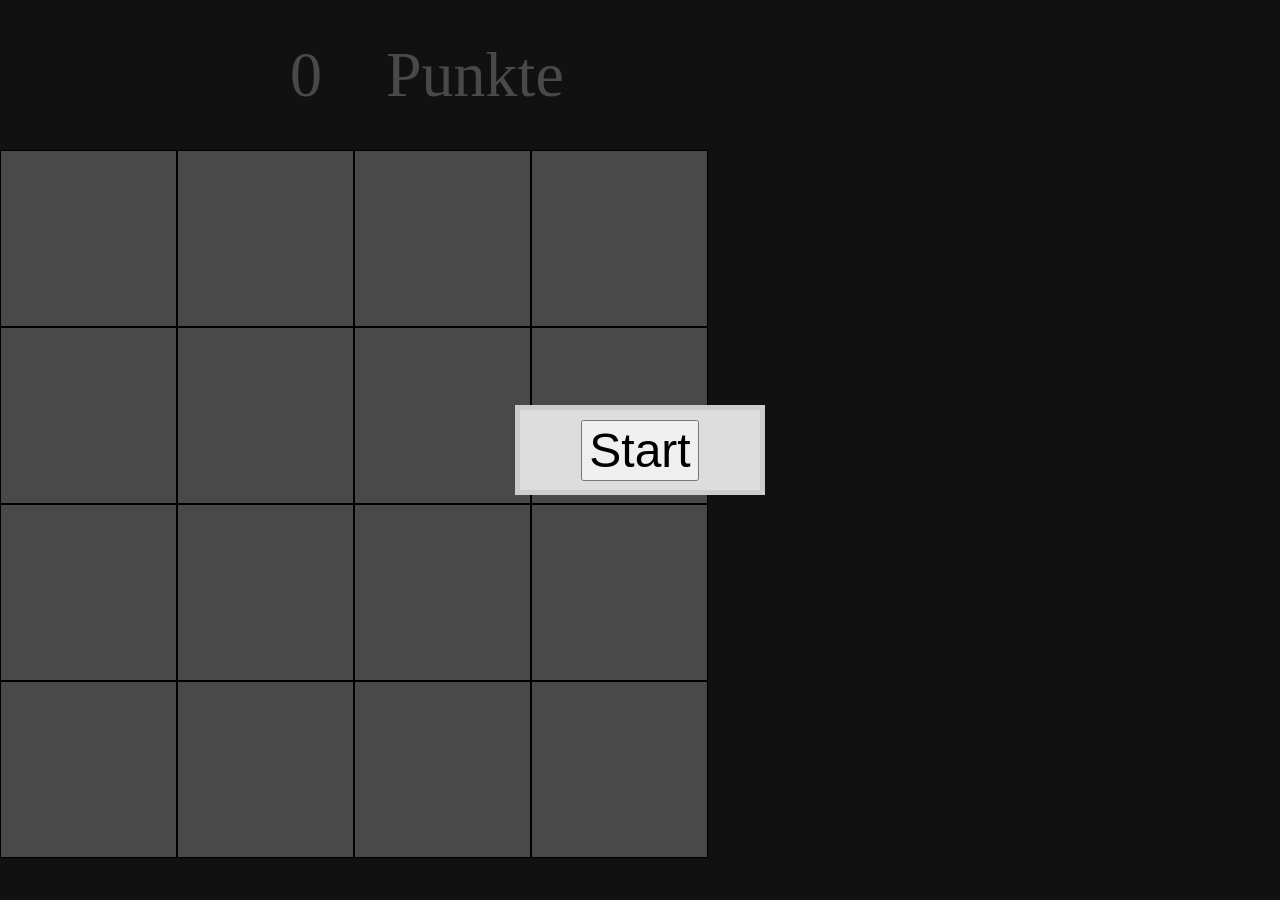
<file: games/2048/2048.html>
<html>
	<head></head>
	<body>
		<style>
			:root {
				--tilesize: calc((min(100vw, 100vh) - 200px) / 4);
				--background: #333;
				--game-background: #ddd;
				
				--tile-2:      #6df9;
				--tile-4:      #5be9;
				--tile-8:      #39b9;
				--tile-16:     #2789;
				--tile-32:     #2829;
				--tile-64:     #3a59;
				--tile-128:    #ac09;
				--tile-256:    #db09;
				--tile-512:    #d609;
				--tile-1024:   #e409;
				--tile-2048:   #e009;
				--tile-4096:   #b009;
				--tile-8192:   #9009;
				--tile-16384:  #7009;
				--tile-32768:  #5009;
				--tile-65536:  #2009;
				--tile-131072: #0009;
				
				color: var(--game-background);
			}
			
			body {
				display: flex;
				flex-direction: column;
				margin: 0;
				overflow: hidden;
				background-color: var(--background);
			}
		
			.dialog-container {
				display: flex;
				justify-content: center;
				align-items: center;
				position: absolute;
				height: 100vh;
				width: 100vw;
				background-color: #000a;
			}
		
			.dialog {
				display: flex;
				flex-direction: column;
				justify-content: center;
				align-items: center;
				background: var(--game-background);
				border: 5px solid #ccc;
				color: #333;
			}
		
			.start-dialog-container {
				display: flex;
				justify-content: center;
				align-items: center;
				position: absolute;
				height: 100vh;
				width: 100vw;
				background-color: #000a;
			}
		
			.start-dialog {
				height: 5em;
				width: 15em;
			}
			
			.gameover-dialog {
				height: 10em;
				width: 30em;
			}
			
			.gameover-dialog > div {
				display: flex;
			}
			
			.gameover-dialog-container:not(.won) .p-won {
				display: none;
			}
			
			.gameover-dialog-container.won .p-lost {
				display: none;
			}
			
			.start-dialog > input {
				font-size: 3em;
			}
			
			.game-header,
			.gamebox,
			.gamebox-row,
			.gamebox-tile {
				display: flex;
			}
			
			.game-header {
				width: calc(var(--tilesize) * 4 + 8px);
				height: 150px;
			}
			
			.score {
				display: flex;
				justify-content: center;
				width: 100%;
			}
			
			.score-number,
			.score-label {
				font-size: 4em;
				display: flex;
				align-items: center;
				width: 50%;
			}
			
			.score-number {
				justify-content: flex-end;
				margin-right: 1em;
			}
			
			.gamebox {
				flex-direction: column;
				user-select: none;
				-webkit-user-select: none; /* Safari */
				-moz-user-select: none;    /* Firefox */
				-ms-user-select: none;     /* IE/Edge */
			}
			
			.gamebox-row {
			}
			
			.gamebox-tile {
				background: var(--game-background);
				border: 1px solid black;
				width: var(--tilesize);
				height: var(--tilesize);
			}
			
			.hidden {
				display: none;
			}
			
			.tile-filler {
				position: absolute;
				font-size: 4em;
				display: flex;
				height: var(--tilesize);
				width: var(--tilesize);
				border-radius: .5em;
				justify-content: center;
				align-items: center;
				transition: top .25s, left .25s;
			}
		</style>
		<div class="game-header" >
			<div class="score" >
				<div id="score-number" class="score-number" > 0 </div> <div class="score-label" > Punkte </div>
			</div>
		</div>
		<div id="gamebox" class="gamebox" onmousedown="dragStart(event)" onmouseup="dragStop(event)" >
			<div id="row-0" class="gamebox-row" >
				<div row="0" col="0" class="gamebox-tile" ></div>
				<div row="0" col="1" class="gamebox-tile" ></div>
				<div row="0" col="2" class="gamebox-tile" ></div>
				<div row="0" col="3" class="gamebox-tile" ></div>
			</div>
			<div id="row-1" class="gamebox-row" >
				<div row="1" col="0" class="gamebox-tile" ></div>
				<div row="1" col="1" class="gamebox-tile" ></div>
				<div row="1" col="2" class="gamebox-tile" ></div>
				<div row="1" col="3" class="gamebox-tile" ></div>
			</div>
			<div id="row-2" class="gamebox-row" >
				<div row="2" col="0" class="gamebox-tile" ></div>
				<div row="2" col="1" class="gamebox-tile" ></div>
				<div row="2" col="2" class="gamebox-tile" ></div>
				<div row="2" col="3" class="gamebox-tile" ></div>
			</div>
			<div id="row-3" class="gamebox-row" >
				<div row="3" col="0" class="gamebox-tile" ></div>
				<div row="3" col="1" class="gamebox-tile" ></div>
				<div row="3" col="2" class="gamebox-tile" ></div>
				<div row="3" col="3" class="gamebox-tile" ></div>
			</div>
		</div>
		<div id="start-dialog-container" class="start-dialog-container dialog-container" >
			<div class="start-dialog dialog" >
				<input value="Start" type="button" OnClick="startGame()" />
			</div>
		</div>
		<div id="gameover-dialog-container" class="gameover-dialog-container dialog-container hidden" >
			<div class="gameover-dialog dialog" >
				<p class="p-won" > GEWONNEN 😀 </p>
				<p class="p-lost" > VERLOREN 😞 </p>
				<div> <div> Deine Punktzahl: </div> <div id="gameover-dialog-container-score-number">0</div> </div>
				<input value="Start" type="button" OnClick="gameoverRestart()" />
			</div>
		</div>
		<script>
			let points;
			let boxes;
		
			function gameoverRestart() {
				document.getElementById("gameover-dialog-container").classList.add('hidden');
				
				if(document.getElementById("gameover-dialog-container").classList.contains('won')) {
					document.getElementById("gameover-dialog-container").classList.remove('won');
				}
				
				startGame();
			}
		
			function startGame() {
				points = 0;
				boxes = [
					[0, 0, 0, 0],
					[0, 0, 0, 0],
					[0, 0, 0, 0],
					[0, 0, 0, 0]
				];

				document.getElementById("start-dialog-container").classList.add('hidden');
				
				createNew();
				createNew();
				createNew();
				
				printAllBoxesNew();
			}
			
			function printAllBoxesNew() {
				boxes.forEach((row, rowIndex) => {
					row.forEach((boxValue, colIndex) => {
						if(boxValue !== 0) {
							let htmlTileRect = getTileRect(rowIndex, colIndex);
							let tileChild = document.createElement("div");
							tileChild.classList.add("tile-filler");
							tileChild.innerHTML = boxValue;
							tileChild.style.backgroundColor = "var(--tile-"+boxValue+")";
							tileChild.style.top = htmlTileRect.top;
							tileChild.style.left = htmlTileRect.left;
							tileChild.setAttribute("col", colIndex);
							tileChild.setAttribute("row", rowIndex);
							document.getElementById("gamebox").appendChild(tileChild);
						}
					});
				});
			}
			
			function moveDown() {
				for (let x = 0; x < 4; x++) {
					const fusioned = [];
					for (let y = 2; y >= 0; y--) {
						if(boxes[y][x] !== 0) {
							const currentValue = boxes[y][x];
							let target = y + 1;
							while(boxes[target][x] === 0 && target < 3) {
								target++;
							}
							
							if(!fusioned.includes(target) && boxes[target][x] === 0) {
								boxes[target][x] = currentValue;
								setNewPosition(y, x, target, x);
							} else if(!fusioned.includes(target) && boxes[target][x] === currentValue) {
								boxes[target][x] *= 2;
								updatePoints(boxes[target][x]);
								fusioned.push(target);
								setNewPosition(y, x, target, x);
							} else {
								target--;
								setNewPosition(y, x, target, x);
								boxes[target][x] = currentValue;
							}
						}
					}
				}
			}
			
			function moveUp() {
				for (let x = 0; x < 4; x++) {
					const fusioned = [];
					for (let y = 1; y < 4; y++) {
						if(boxes[y][x] !== 0) {
							const currentValue = boxes[y][x];
							let target = y - 1;
							while(boxes[target][x] === 0 && target > 0) {
								target--;
							}
							
							if(!fusioned.includes(target) && boxes[target][x] === 0) {
								boxes[target][x] = currentValue;
								setNewPosition(y, x, target, x);
							} else if(!fusioned.includes(target) && boxes[target][x] === currentValue) {
								boxes[target][x] *= 2;
								updatePoints(boxes[target][x]);
								fusioned.push(target);
								setNewPosition(y, x, target, x);
							} else {
								target++;
								setNewPosition(y, x, target, x);
								boxes[target][x] = currentValue;
							}
						}
					}
				}
			}
			
			function moveRight() {
				for (let y = 0; y < 4; y++) {
					const fusioned = [];
					for (let x = 2; x >= 0; x--) {
						if(boxes[y][x] !== 0) {
							const currentValue = boxes[y][x];
							let target = x + 1;
							while(boxes[y][target] === 0 && target < 3) {
								target++;
							}
							
							if(!fusioned.includes(target) && boxes[y][target] === 0) {
								boxes[y][target] = currentValue;
								setNewPosition(y, x, y, target);
							} else if(!fusioned.includes(target) && boxes[y][target] === currentValue) {
								boxes[y][target] *= 2;
								updatePoints(boxes[y][target]);
								fusioned.push(target);
								setNewPosition(y, x, y, target);
							} else {
								target--;
								setNewPosition(y, x, y, target);
								boxes[y][target] = currentValue;
							}
						}
					}
				}
			}
			
			function moveLeft() {
				for (let y = 0; y < 4; y++) {
					const fusioned = [];
					for (let x = 1; x < 4; x++) {
						if(boxes[y][x] !== 0) {
							const currentValue = boxes[y][x];
							let target = x - 1;
							while(boxes[y][target] === 0 && target > 0) {
								target--;
							}
							
							if(!fusioned.includes(target) && boxes[y][target] === 0) {
								boxes[y][target] = currentValue;
								setNewPosition(y, x, y, target);
							} else if(!fusioned.includes(target) && boxes[y][target] === currentValue) {
								boxes[y][target] *= 2;
								updatePoints(boxes[y][target]);
								fusioned.push(target);
								setNewPosition(y, x, y, target);
							} else {
								target++;
								setNewPosition(y, x, y, target);
								boxes[y][target] = currentValue;
							}
						}
					}
				}
			}
			
			function createNew() {
				let colIndex = Math.floor(Math.random() * 4);
				let rowIndex = Math.floor(Math.random() * 4);
				
				while(boxes[rowIndex][colIndex] !== 0) {
					colIndex = Math.floor(Math.random() * 4);
					rowIndex = Math.floor(Math.random() * 4);
				}
				
				boxes[rowIndex][colIndex] = Math.ceil(Math.random() * 2) * 2;
			}
			
			function hasWon() {
				boxes.forEach((row) => {
					row.forEach((cell) => {
						if(cell >= 2048) {
							return true;
						}
					});
				});
				return false;
			}
			
			function isGameOver() {
				if(boxes.some(inner => inner.includes(0))) {
					return false;
				}
				
				for(let y = 0; y < 4; y++) {
					for (let x = 0; x < 4; x++) {
						if(boxes[y - 1] && boxes[y - 1] === boxes[y][x]
							|| boxes[y + 1] && boxes[y + 1] === boxes[y][x]
							|| boxes[y][x - 1] && boxes[y][x - 1] === boxes[y][x]
							|| boxes[y][x + 1] && boxes[y][x + 1] === boxes[y][x]) {
							return false;
						}
					}
				}
				
				return true;
			}
			
			let screenX = 0;
			let screenY = 0;
			function dragStart(event) {
				screenX = event.screenX;
				screenY = event.screenY;
			}
			
			function dragStop(event) {
				let xShift = screenX - event.screenX;
				let yShift = screenY - event.screenY;
				
				if((Math.abs(xShift) > 100 
					|| Math.abs(yShift) > 100)) {
					const boxesCopy = JSON.stringify(boxes);
					
					if(Math.abs(xShift) > Math.abs(yShift)) {
						if(xShift > 0) {
							moveLeft();
						} else {
							moveRight();
						}
					} else {
						if(yShift > 0) {
							moveUp();
						} else {
							moveDown();
						}
					}
					
					if(boxesCopy !== JSON.stringify(boxes)) {
						console.log("box has changed");
						setTimeout(function (){
							const oldFillers = document.querySelectorAll("div.tile-filler");
							oldFillers.forEach((element) => element.remove());
							createNew();
							printAllBoxesNew();
							
							if(isGameOver()) {
								document.getElementById("gameover-dialog-container").classList.remove('hidden');
								document.getElementById("gameover-dialog-container-score-number").innerHTML = points;
								if(hasWon()) {
									document.getElementById("gameover-dialog-container").classList.add('won');
								}
							}
						}, 300);
					}
				}
			}
			
			/*
			* Helper methods
			*/
			function setNewPosition(y, x, targetY, targetX) {
				boxes[y][x] = 0;
				
				const htmlTileRect = getTileRect(targetY, targetX);
				document.querySelector("div.tile-filler[col=\"" + x + "\"][row=\"" + y + "\"]").style.top = htmlTileRect.top;
				document.querySelector("div.tile-filler[col=\"" + x + "\"][row=\"" + y + "\"]").style.left = htmlTileRect.left;
			}
			
			function getTileRect(y, x) {
				return document.querySelector(
					"div.gamebox-tile"
				  + "[col=\"" + x + "\"]"
				  + "[row=\"" + (y) + "\"]"
				).getBoundingClientRect();
			}
			
			function updatePoints(pointsToAdd) {
				points += pointsToAdd;
				document.getElementById("score-number").innerHTML = points;
			}
		</script>
	</body>
</html>
</file>
